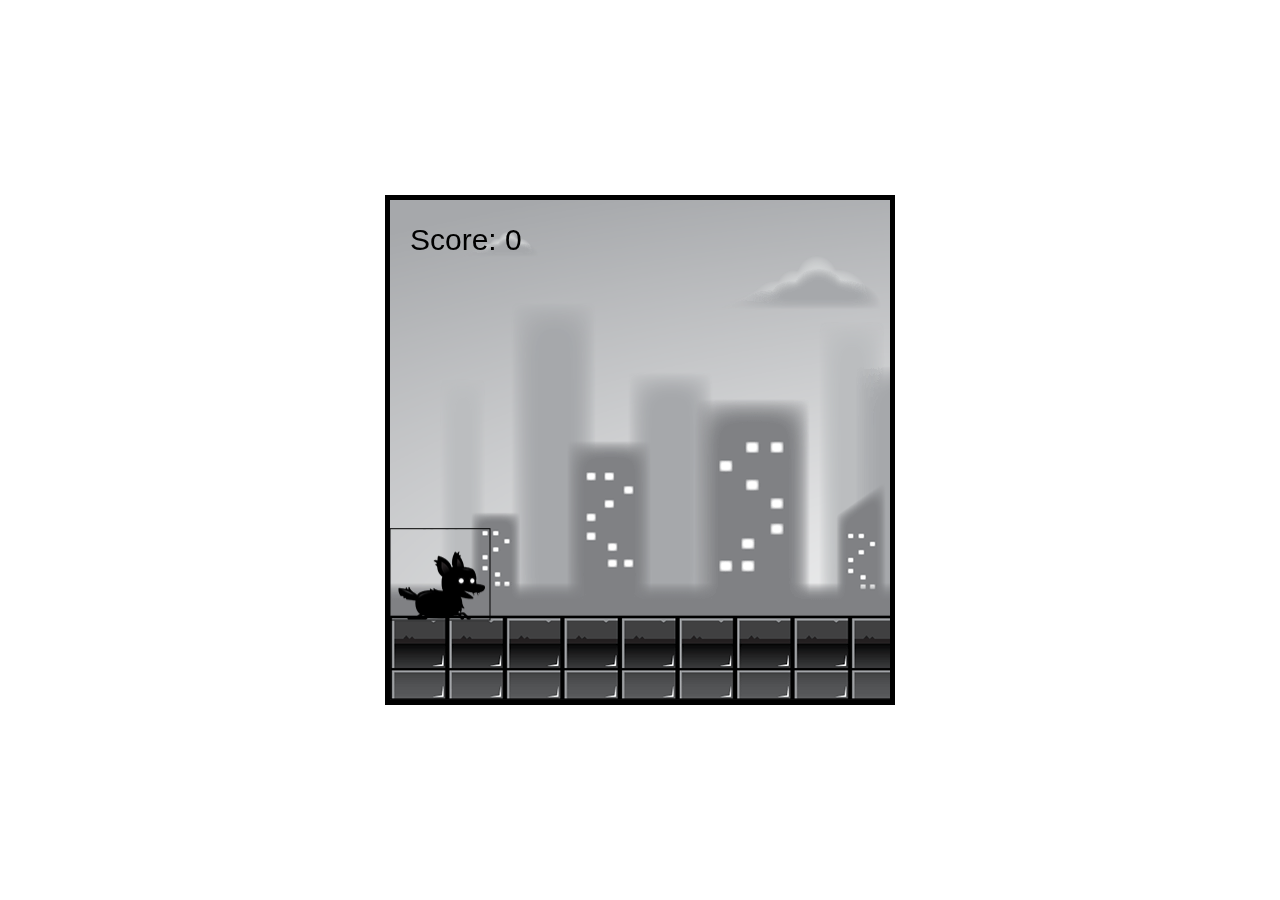
<file: finished_product/index.html>
<!DOCTYPE html>
<html lang="en">
<head>
  <meta charset="UTF-8">
  <meta http-equiv="X-UA-Compatible" content="IE=edge">
  <meta name="viewport" content="width=device-width, initial-scale=1.0">
  <link rel="stylesheet" href="style.css">
  <title>JS game</title>
</head>
<body>
  <canvas id="canvas1"></canvas>

  <img id="player" src="assets/player.png">
  <img id="layer1" src="assets/layer-1.png">
  <img id="layer2" src="assets/layer-2.png">
  <img id="layer3" src="assets/layer-3.png">
  <img id="layer4" src="assets/layer-4.png">
  <img id="layer5" src="assets/layer-5.png">
  <img id="enemy_fly" src="assets/enemy_fly.png">
  <img id="enemy_plant" src="assets/enemy_plant.png">
  <img id="enemy_spider_big" src="assets/enemy_spider_big.png">
  <img id="fire" src="assets/fire.png">

  <script type="module" src="main.js"></script>
</body>
</html>
</file>
<file: finished_product/style.css>
* {
  margin: 0;
  padding: 0;
  box-sizing: border-box;
}

#canvas1 {
  border: 5px solid black;
  position: absolute;
  top: 50%;
  left: 50%;
  transform: translate(-50%, -50%);
  max-width: 100%;
 max-height: 100%; 
}

#player, #layer1, #layer2, #layer3, #layer4, #layer5, #enemy_fly, #enemy_plant, #enemy_spider_big, #fire {
  display: none;
}
</file>
